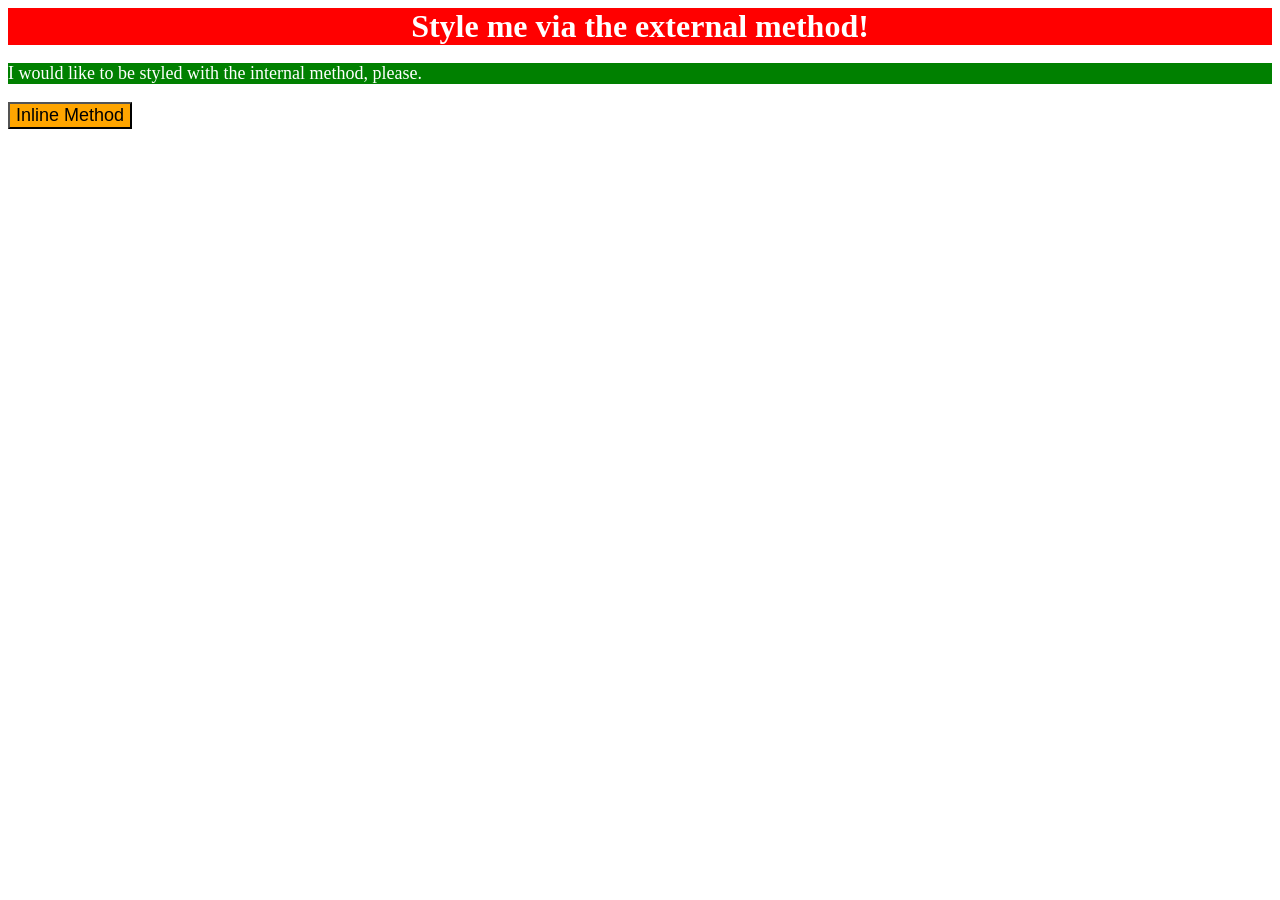
<file: foundations/intro-to-css/01-css-methods/index.html>
<!doctype html>
<html lang="en">
  <head>
    <meta charset="UTF-8" />
    <meta http-equiv="X-UA-Compatible" content="IE=edge" />
    <meta name="viewport" content="width=device-width, initial-scale=1.0" />
    <link href="style.css" rel="stylesheet" />
    <style>
      p {
        color: white;
        background-color: green;
        font-size: 18px;
      }
    </style>
    <title>Methods for Adding CSS</title>
  </head>
  <body>
    <div>Style me via the external method!</div>
    <p>I would like to be styled with the internal method, please.</p>
    <button style="background-color: orange; font-size: 18px">
      Inline Method
    </button>
  </body>
</html>
</file>
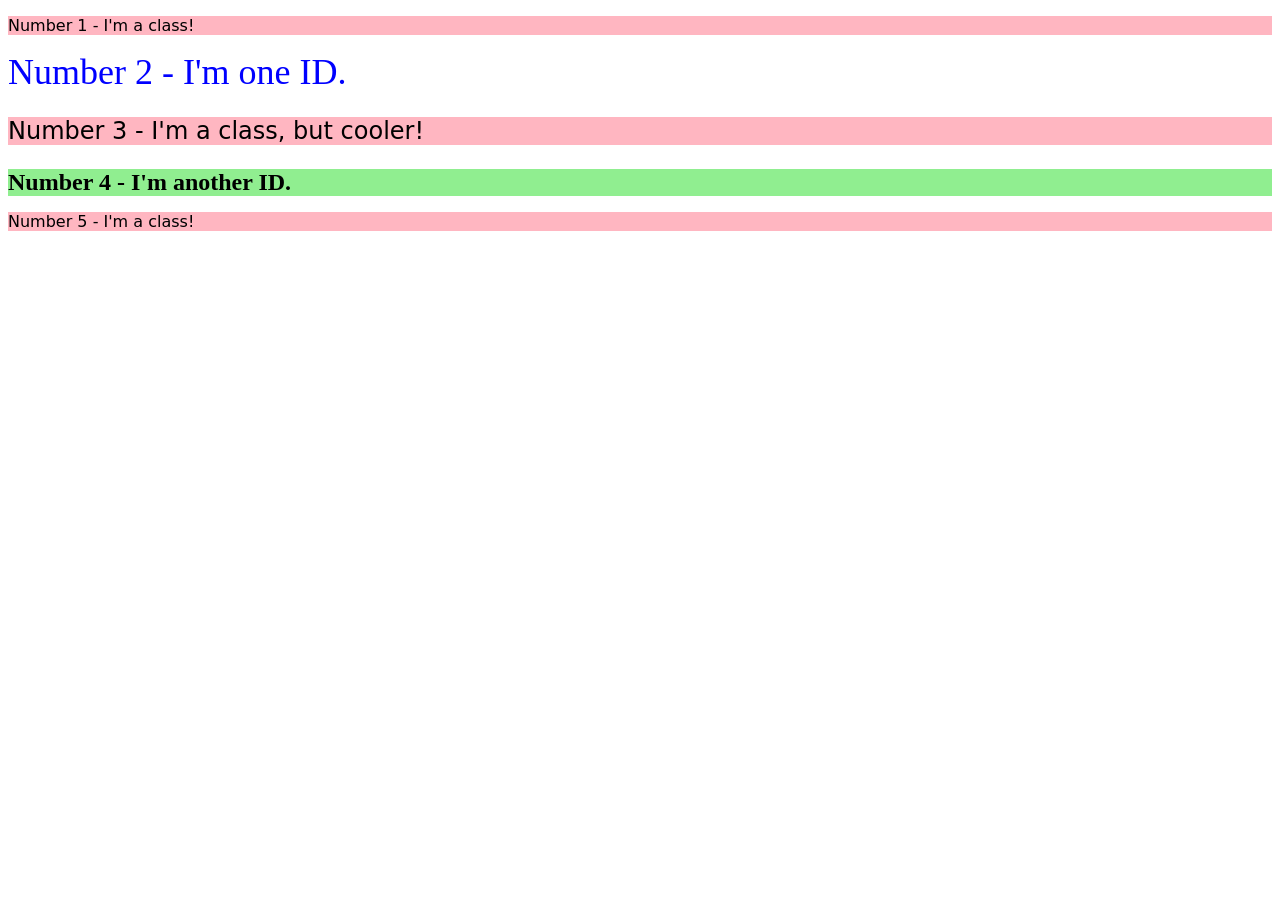
<file: foundations/intro-to-css/02-class-id-selectors/index.html>
<!doctype html>
<html lang="en">
  <head>
    <meta charset="UTF-8" />
    <meta http-equiv="X-UA-Compatible" content="IE=edge" />
    <meta name="viewport" content="width=device-width, initial-scale=1.0" />
    <title>Class and ID Selectors</title>
    <link rel="stylesheet" href="style.css" />
  </head>
  <body>
    <p class="oven">Number 1 - I'm a class!</p>
    <div id="Number2">Number 2 - I'm one ID.</div>
    <p class="oven" id="Number3">Number 3 - I'm a class, but cooler!</p>
    <div id="Number4">Number 4 - I'm another ID.</div>
    <p class="oven">Number 5 - I'm a class!</p>
  </body>
</html>
</file>
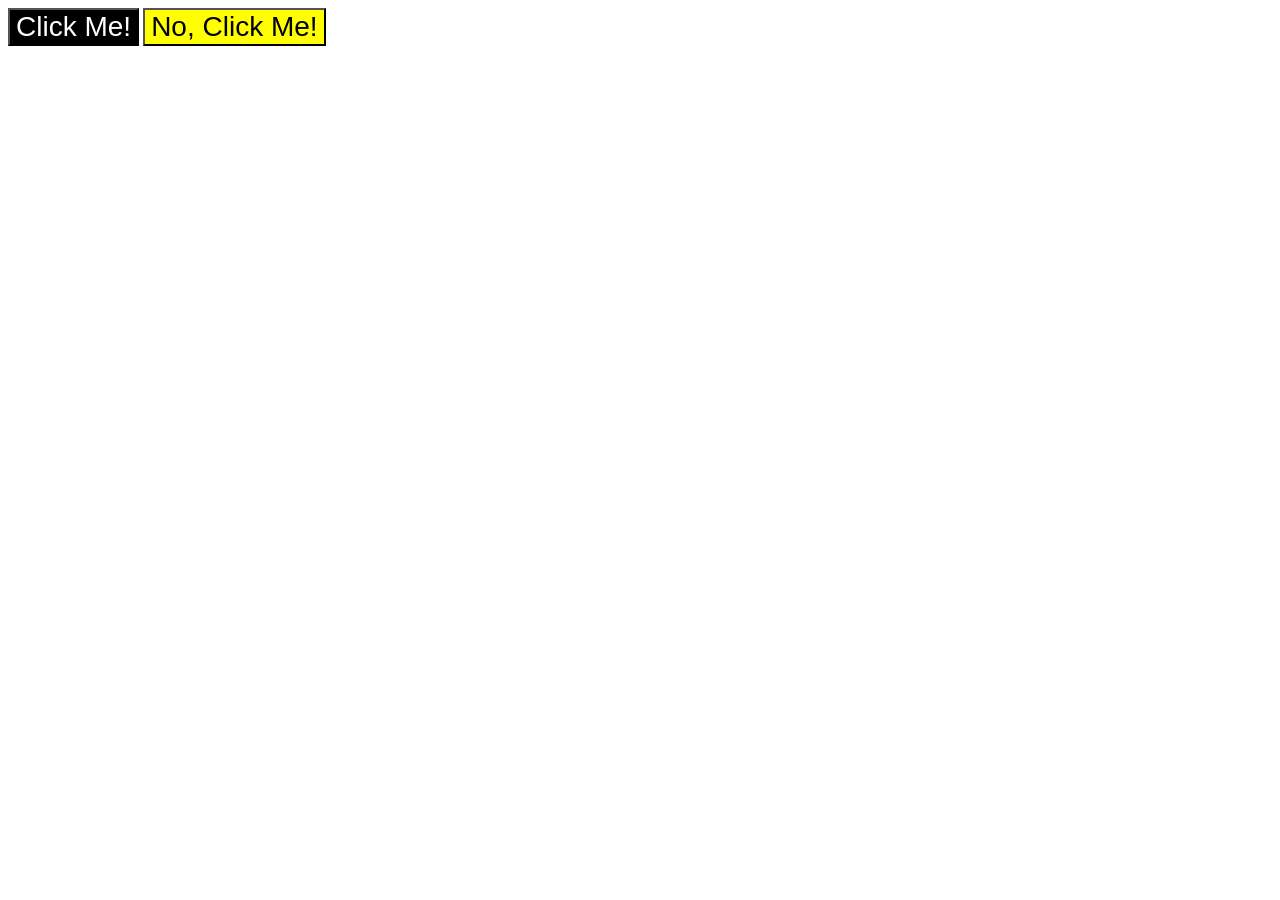
<file: foundations/intro-to-css/03-grouping-selectors/index.html>
<!doctype html>
<html lang="en">
  <head>
    <meta charset="UTF-8" />
    <meta http-equiv="X-UA-Compatible" content="IE=edge" />
    <meta name="viewport" content="width=device-width, initial-scale=1.0" />
    <title>Grouping Selectors</title>
    <link rel="stylesheet" href="style.css" />
  </head>
  <body>
    <button class="button first">Click Me!</button>
    <button class="button second">No, Click Me!</button>
  </body>
</html>
</file>
<file: foundations/intro-to-css/01-css-methods/style.css>
div {
  background-color: red;
  color: white;
  font-size: 32px;
  text-align: center;
  font-weight: bold;
}
</file>
<file: foundations/intro-to-css/02-class-id-selectors/style.css>
/* Add CSS Styling */
.oven {
  font-family: "Verdana", "DejaVu Sans", sans-serif;
  background-color: #ffb6c1;
}

.oven#Number3 {
  font-size: 24px;
}

#Number2 {
  color: blue;
  font-size: 36px;
}
#Number4 {
  background-color: #90ee90;
  font-size: 24px;
  font-weight: bold;
}
</file>
<file: foundations/intro-to-css/03-grouping-selectors/style.css>
/* Add CSS Styling */
.button {
  font-size: 28px;
  font-family: "Helvetica", "Times New Roman", sans-serif;
}

.first {
  background-color: black;
  color: white;
}

.second {
  background-color: yellow;
}
</file>
